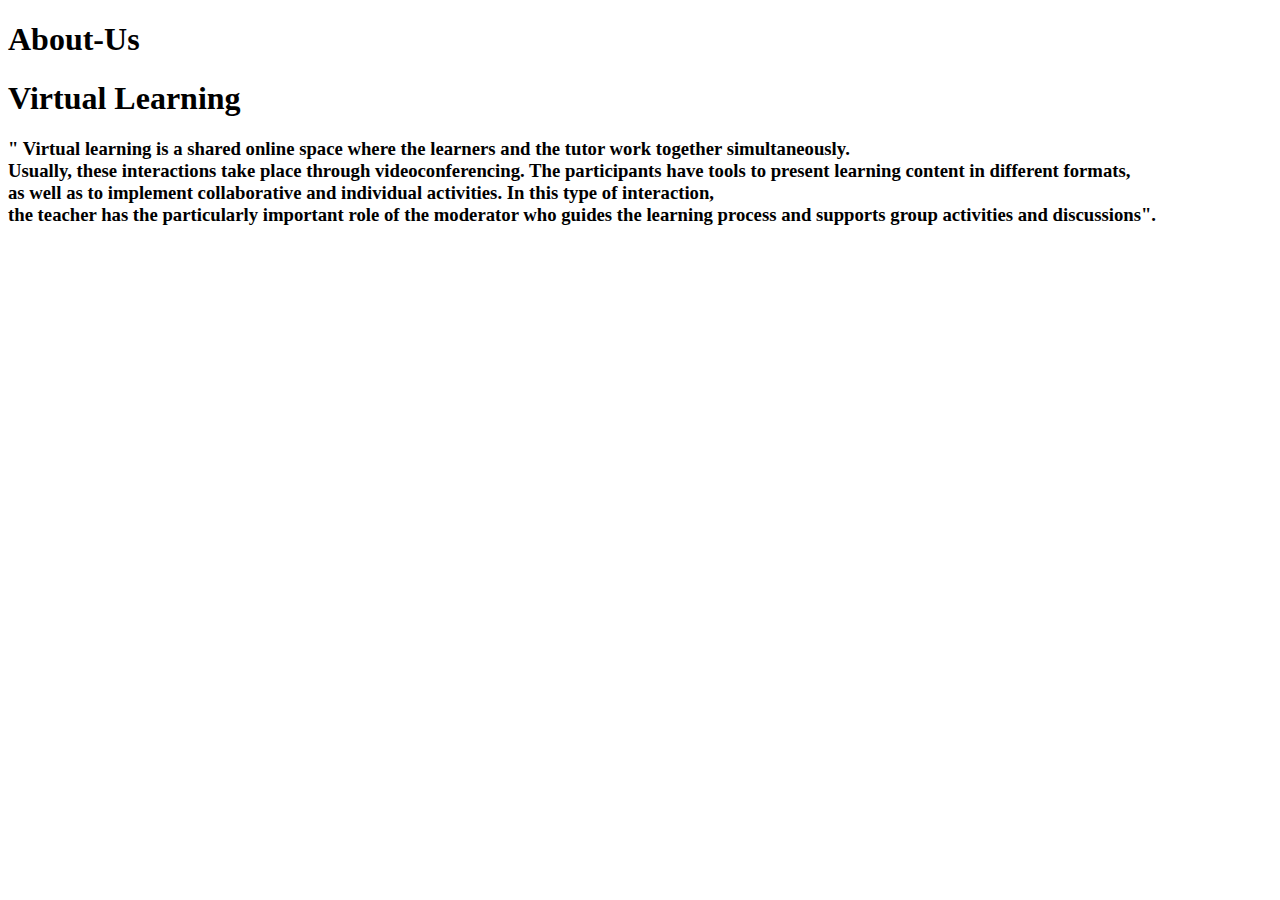
<file: about-us.html>
<!DOCTYPE html>
<html lang="en">
<head>
    <meta charset="UTF-8">
    <meta name="viewport" content="width=device-width, initial-scale=1.0">
    <title>About -Us</title>
</head>
<body>
    <h1>About-Us</h1>
    <div class="about">
        <h1><b>Virtual Learning</b></h1>
        <h3>" Virtual learning is a shared online space where the learners and the tutor work together simultaneously.<br>
            Usually, these interactions take place through videoconferencing. The participants have tools to present learning
            content in different formats,<br> as well as to implement collaborative and individual activities. In this type of
            interaction,<br> the teacher has the particularly important role of the moderator who guides the learning process
            and supports group activities and discussions".</h3>
            </div>
</body>
</html>
</file>
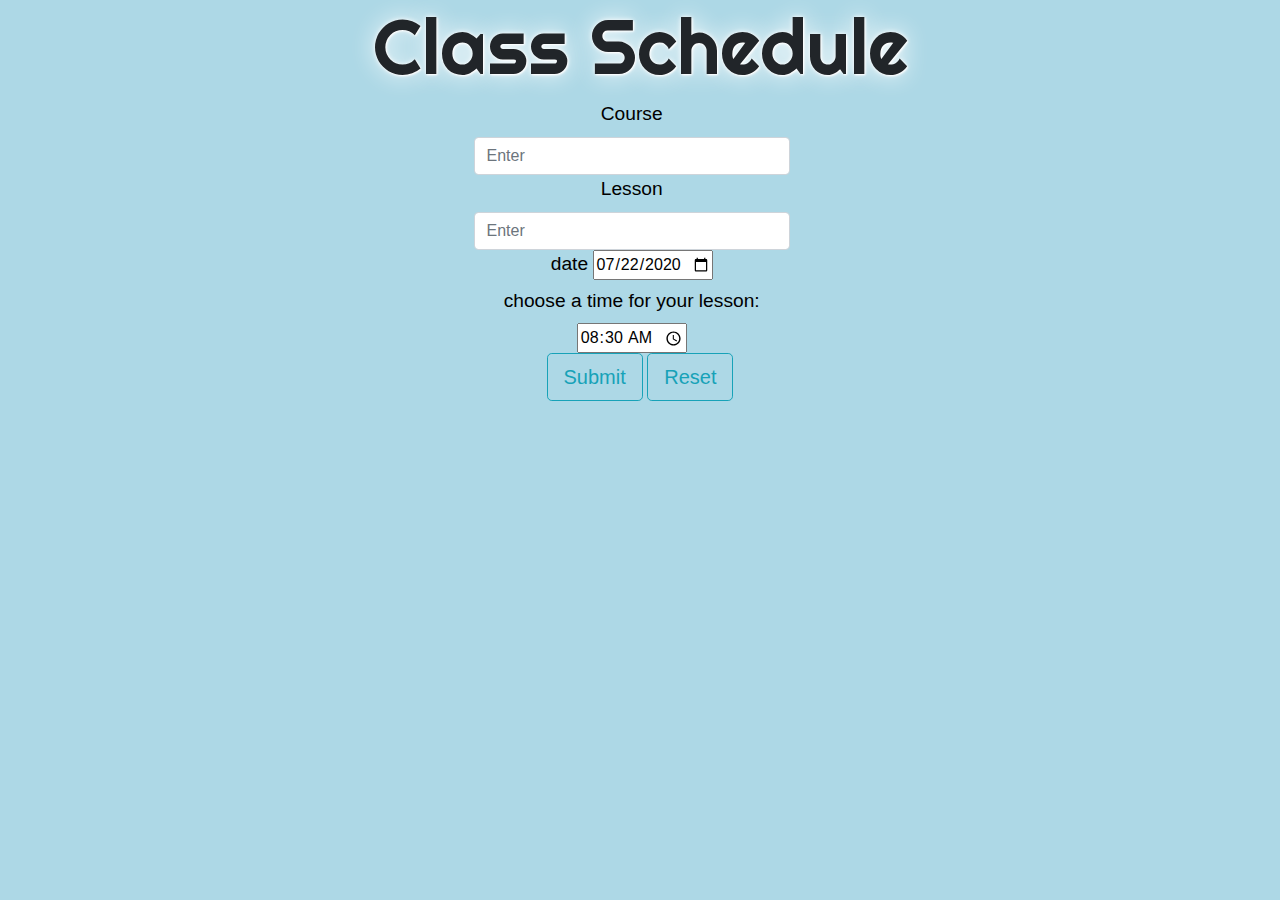
<file: alarm.html>
<!DOCTYPE html>
<html lang="en">

<head>
    <meta charset="UTF-8">
    <meta name="viewport" content="width=device-width, initial-scale=1.0">
    <meta http-equiv="X-UA-Compatible" content="ie=edge">
    <title>Virtual Study App</title>
    <link rel="stylesheet" href="css/bootstrap.css">
    <link rel="stylesheet" href="css/alarm.css">
    <link href="https://fonts.googleapis.com/css?family=EB+Garamond&display=swap" rel="stylesheet">
    <link href="https://fonts.googleapis.com/css?family=Righteous&display=swap" rel="stylesheet">

</head>

<body>
    <div class="container">
        <h1>Class Schedule</h1>

        <form class="mx-auto">
            <div>
                <div class="form1">
                    <label>Course</label>
                    <input type="text" class="form-control" id="course" placeholder="Enter" required>
                    <label>Lesson</label>
                    <input type="text" class="form-control" id="lesson " placeholder="Enter " required>
                    <label>date</label>
                    <input type="date" id="date" name="trip-start"
                           value="2020-07-22"
                           min="2000-01-01" max="2030-12-31">
                    <label for="appt">choose a time for your lesson:</label>
                    <input type="time" id="tm" name="appt"
                            value="08:30"
                            min="08:00" max="18:00" required>    
                </div>
                
                
            <button onclick="validateForm()" class="btn btn-outline-info btn-lg">Submit</button>
            
            <button type="reset" class="btn btn-outline-info btn-lg">Reset</button>
            
        </form>
    </div>
    <script src="js/alarm.js"></script>
</body>

</html>
</file>
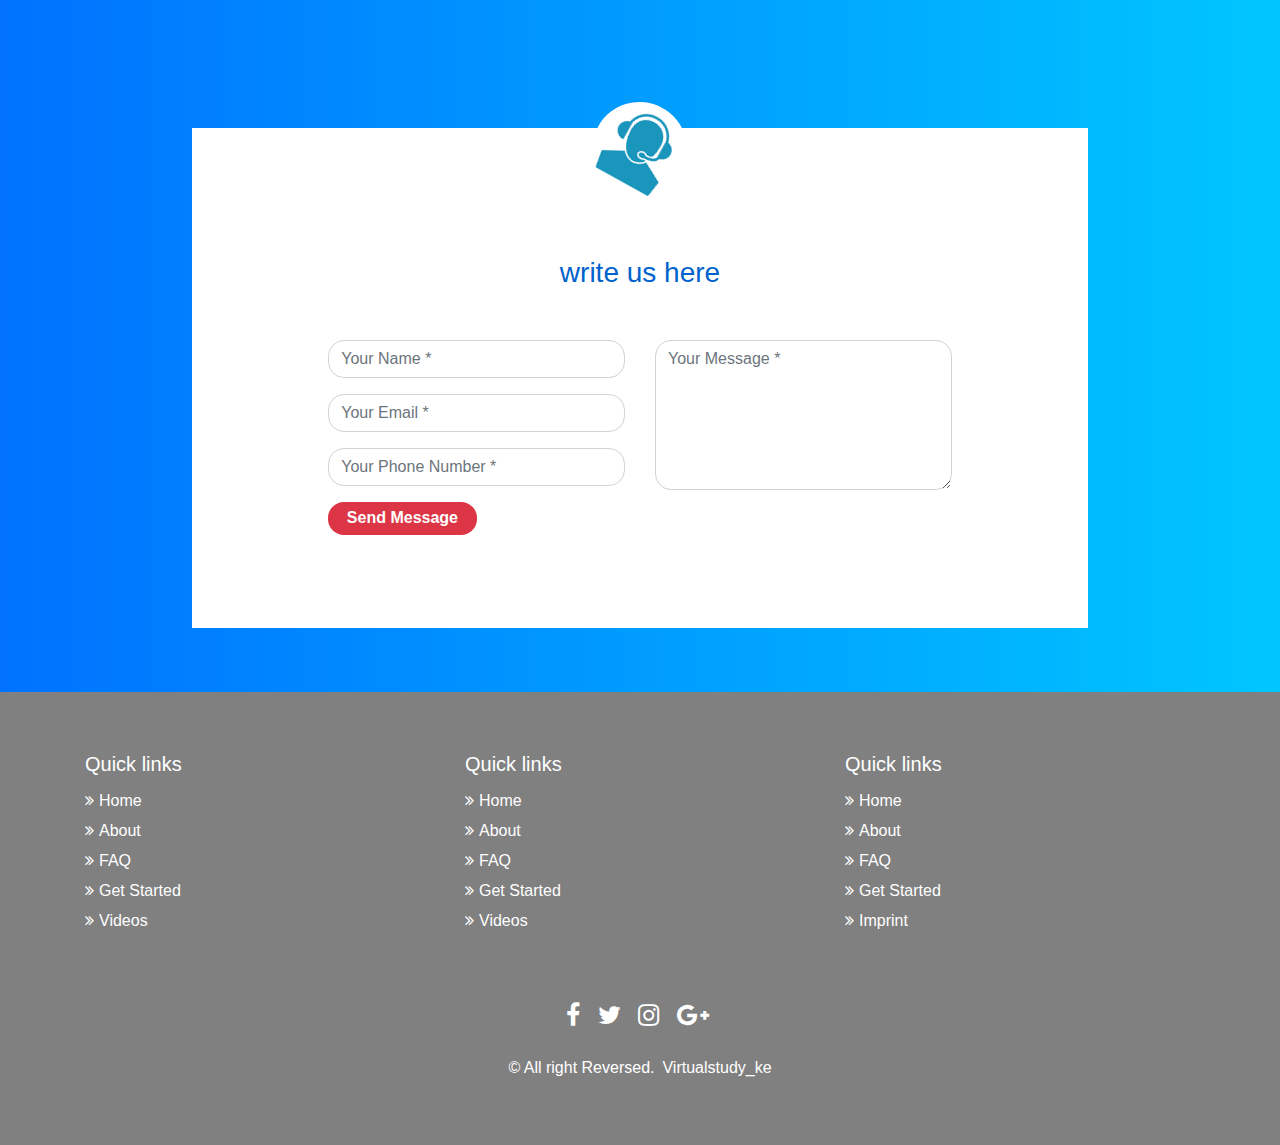
<file: footer-contact/contact.html>
<!DOCTYPE html>
<html lang="en">
    <head>
        <meta charset="UTF-8">
        <meta name="viewport" content="width=device-width, initial-scale=1.0">
        <title>contact-us</title>
        <link href="https://stackpath.bootstrapcdn.com/font-awesome/4.7.0/css/font-awesome.min.css" rel="stylesheet" integrity="sha384-wvfXpqpZZVQGK6TAh5PVlGOfQNHSoD2xbE+QkPxCAFlNEevoEH3Sl0sibVcOQVnN" crossorigin="anonymous">
        <link href="//maxcdn.bootstrapcdn.com/bootstrap/4.1.1/css/bootstrap.min.css" rel="stylesheet" id="bootstrap-css">
        <link rel="stylesheet" href="contact.css">
    </head>
    <body>

   <div class="container contact-form">
            <div class="contact-image">
                <img src="images.png" alt="logo_contact"/>
            </div>
            <form method="post">
                <h3>write us here</h3>
               <div class="row">
                    <div class="col-md-6">
                        <div class="form-group">
                            <input type="text" name="txtName" class="form-control" placeholder="Your Name *" value="" />
                        </div>
                        <div class="form-group">
                            <input type="text" name="txtEmail" class="form-control" placeholder="Your Email *" value="" />
                        </div>
                        <div class="form-group">
                            <input type="text" name="txtPhone" class="form-control" placeholder="Your Phone Number *" value="" />
                        </div>
                        <div class="form-group">
                            <input type="submit" name="btnSubmit" class="btnContact" value="Send Message" />
                        </div>
                    </div>
                    <div class="col-md-6">
                        <div class="form-group">
                            <textarea name="txtMsg" class="form-control" placeholder="Your Message *" style="width: 100%; height: 150px;"></textarea>
                        </div>
                    </div>
                </div>
            </form>
    </div>


    <section id="footer">
		<div class="container">
			<div class="row text-center text-xs-center text-sm-left text-md-left">
				<div class="col-xs-12 col-sm-4 col-md-4">
					<h5>Quick links</h5>
					<ul class="list-unstyled quick-links">
						<li><a href=""><i class="fa fa-angle-double-right"></i>Home</a></li>
						<li><a href=""><i class="fa fa-angle-double-right"></i>About</a></li>
						<li><a href=""><i class="fa fa-angle-double-right"></i>FAQ</a></li>
						<li><a href=""><i class="fa fa-angle-double-right"></i>Get Started</a></li>
						<li><a href=""><i class="fa fa-angle-double-right"></i>Videos</a></li>
					</ul>
				</div>
				<div class="col-xs-12 col-sm-4 col-md-4">
					<h5>Quick links</h5>
					<ul class="list-unstyled quick-links">
						<li><a href=""><i class="fa fa-angle-double-right"></i>Home</a></li>
						<li><a href=""><i class="fa fa-angle-double-right"></i>About</a></li>
						<li><a href=""><i class="fa fa-angle-double-right"></i>FAQ</a></li>
						<li><a href=""><i class="fa fa-angle-double-right"></i>Get Started</a></li>
						<li><a href=""><i class="fa fa-angle-double-right"></i>Videos</a></li>
					</ul>
				</div>
				<div class="col-xs-12 col-sm-4 col-md-4">
					<h5>Quick links</h5>
					<ul class="list-unstyled quick-links">
						<li><a href=""><i class="fa fa-angle-double-right"></i>Home</a></li>
						<li><a href=""><i class="fa fa-angle-double-right"></i>About</a></li>
						<li><a href=""><i class="fa fa-angle-double-right"></i>FAQ</a></li>
						<li><a href=""><i class="fa fa-angle-double-right"></i>Get Started</a></li>
						<li><a href="" title="Design and developed by"><i class="fa fa-angle-double-right"></i>Imprint</a></li>
					</ul>
				</div>
			</div>
			<div class="row">
				<div class="col-xs-12 col-sm-12 col-md-12 mt-2 mt-sm-5">
					<ul class="list-unstyled list-inline social text-center">
						<li class="list-inline-item"><a href="https://www.facebook.com"><i class="fa fa-facebook"></i></a></li>
						<li class="list-inline-item"><a href="https://www.twitter.com"><i class="fa fa-twitter"></i></a></li>
						<li class="list-inline-item"><a href="https://www.instagram.com"><i class="fa fa-instagram"></i></a></li>
						<li class="list-inline-item"><a href="https://www.google-plus.com"><i class="fa fa-google-plus"></i></a></li>

					</ul>
				</div>
				<hr>
			</div>	
			<div class="row">
				<div class="col-xs-12 col-sm-12 col-md-12 mt-2 mt-sm-2 text-center text-white">
				
					<p class="h6">© All right Reversed.<a class="text-green ml-2" href="" target="_blank">Virtualstudy_ke</a></p>
				</div>
				<hr>
			</div>	
		</div>
	</section>

        <script src="//maxcdn.bootstrapcdn.com/bootstrap/4.1.1/js/bootstrap.min.js"></script>
        <script src="//cdnjs.cloudflare.com/ajax/libs/jquery/3.2.1/jquery.min.js"></script>
    </body>

</html>
</file>
<file: css/alarm.css>
body {
    background-color:lightblue ;
}
.ppp {
    color:white;
    font-family: 'EB Garamond', serif;
    font-size:2.3em;
    line-height: 1.1;
}
h1 {
    font-family: 'Righteous', cursive;
    text-shadow: 1px 1px 2px white, 0 0 25px white, 0 0 5px white;
    font-size:4.8em;
    text-align:center;

}
.ttt {
    color:white;
    font-family: 'EB Garamond', serif;
    font-size:1.8em;
}
.ggg {
    color:aqua;
    font-family: 'EB Garamond', serif;
    font-size:1.8em;
} 

label {
    font-size:1.2em;
    color:black;
}

form {
    width:30%;
    /*border:2px solid white;*/
    text-align:center;
}
a {
    color:white;
}
.btn btn-outline-info btn-lg {
    color:white;
}
#output {
    font-size:1.8em;
    border:2px solid white;
    text-shadow: 2px 2px 4px #000000;
}
.form1{
    text-align: center;
    padding-right: 5%;
}
</file>
<file: footer-contact/contact.css>
body{
    background: -webkit-linear-gradient(left, #0072ff, #00c6ff);
  }
  .contact-form{
    background: #fff;
    margin-top: 10%;
    margin-bottom: 5%;
    width: 70%;
  }
  .contact-form .form-control{
    border-radius:1rem;
  }
  .contact-image{
    text-align: center;
  }
  .contact-image img{
    border-radius: 6rem;
    width: 11%;
    margin-top: -3%;
    transform: rotate(29deg);
  }
  .contact-form form{
    padding: 14%;
  }
  .contact-form form .row{
    margin-bottom: -7%;
  }
  .contact-form h3{
    margin-bottom: 8%;
    margin-top: -10%;
    text-align: center;
    color: #0062cc;
  }
  .contact-form .btnContact {
    width: 50%;
    border: none;
    border-radius: 1rem;
    padding: 1.5%;
    background: #dc3545;
    font-weight: 600;
    color: #fff;
    cursor: pointer;
  }
  .btnContactSubmit
  {
    width: 50%;
    border-radius: 1rem;
    padding: 1.5%;
    color: #fff;
    background-color: #0062cc;
    border: none;
    cursor: pointer;
  }
  @import url('https://maxcdn.bootstrapcdn.com/font-awesome/4.7.0/css/font-awesome.min.css');
  section {
      padding: 60px 0;
  }
  
  section .section-title {
      text-align: center;
      color: #007b5e;
      margin-bottom: 50px;
      text-transform: uppercase;
  }
  #footer {
      background:grey ;
  }
  #footer h5{
      padding-left: 10px;
      border-left: 3px solid #eeeeee;
      padding-bottom: 6px;
      margin-bottom: 20px;
      color:#ffffff;
  }
  #footer a {
      color: #ffffff;
      text-decoration: none !important;
      background-color: transparent;
      -webkit-text-decoration-skip: objects;
  }
  #footer ul.social li{
      padding: 3px 0;
  }
  #footer ul.social li a i {
      margin-right: 5px;
      font-size:25px;
      -webkit-transition: .5s all ease;
      -moz-transition: .5s all ease;
      transition: .5s all ease;
  }
  #footer ul.social li:hover a i {
      font-size:30px;
      margin-top:-10px;
  }
  #footer ul.social li a,
  #footer ul.quick-links li a{
      color:#ffffff;
  }
  #footer ul.social li a:hover{
      color:#eeeeee;
  }
  #footer ul.quick-links li{
      padding: 3px 0;
      -webkit-transition: .5s all ease;
      -moz-transition: .5s all ease;
      transition: .5s all ease;
  }
  #footer ul.quick-links li:hover{
      padding: 3px 0;
      margin-left:5px;
      font-weight:700;
  }
  #footer ul.quick-links li a i{
      margin-right: 5px;
  }
  #footer ul.quick-links li:hover a i {
      font-weight: 700;
  }
  
  @media (max-width:767px)
{}
      #footer h5 {
      padding-left: 0;
      border-left: transparent;
      padding-bottom: 0px;
      margin-bottom: 10px;
 }
</file>
